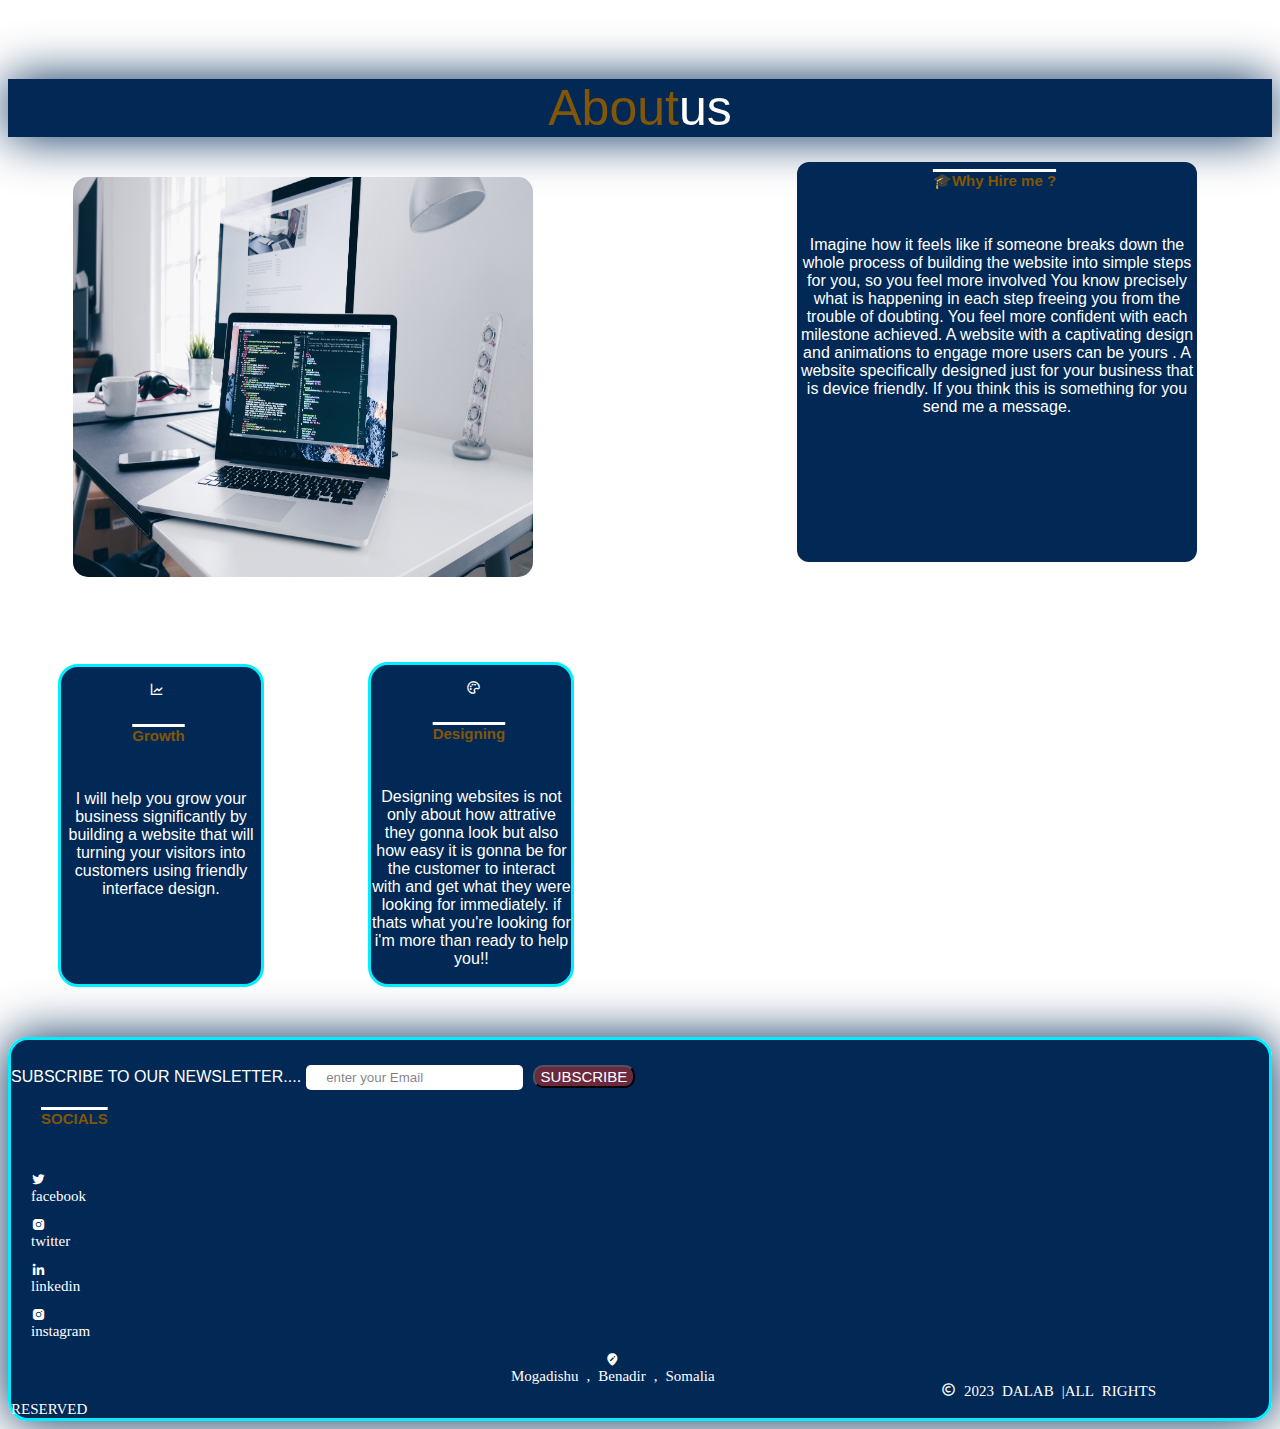
<file: about.html>
<!DOCTYPE html>
<html lang="en">
<head>
    <meta charset="UTF-8">
    <meta http-equiv="X-UA-Compatible" content="IE=edge">
    <meta name="viewport" content="width=device-width, initial-scale=1.0">
    <link href='https://unpkg.com/boxicons@2.1.4/css/boxicons.min.css' rel='stylesheet'>
	<link rel="stylesheet" type = text/css href="about.css"> 
    <title>Document</title>
</head>
<body>
    <nav class="navbar">
        <a href="index.html" style="--i:1" >Home</a>
        <a href="#" style="--i:2" class="active">About</a>
        <a href="skills.html" style="--i:3">Skills</a>
        <a href="portfolio.html" style="--i:4">Portfolio</a>
        <a href="index1.html" style="--i:5">Contact</a>
   </nav>

    

    <header class="head" >About<span>us</span></header>

    <form class="img1">
        
         <img src="about.jpg" width="500px" height="400px" style="border-radius: 15px; margin: 15px 15px 15px 15px;">
        


  <div class="texts">
    <h5>🎓Why Hire me ?</h5>
     <p>
        Imagine how it feels like if someone breaks down
         the whole process of building the website into simple steps for you, 
         so you feel more involved

You know precisely what is happening in each step freeing you from the trouble
 of doubting. You feel more confident with each milestone achieved.

A website with a captivating design and animations to engage more users can be yours
. A website specifically designed just for your business that is device friendly.
If you think this is something for you send me a message.
</p>
  </div>
</form>
   <form  class="form">
    <i class='bx bx-line-chart' style="margin-left: 80px;"></i></a>
         <h5>Growth</h5>

    <p>I will help you grow your business significantly by
         building a website that will turning your visitors
          into customers using friendly interface design.</p> 
         <p style="color: rgb(2, 41, 86);"> Lorem ipsum dolor sit, amet consectetur adipisicing elit. non architecto .!</p>
</form>
    <form class="form">
    <i class='bx bx-palette' style="display: inline-block;"></i></a>
          <h5>Designing</h5>
     
    <p>Designing websites is not only about how attrative they gonna look
      but also how easy it is gonna be for the customer to interact with 
      and get what they were looking for immediately. if thats what you're
       looking for i'm more than ready to help you!!</p>
</form>
 
    <section class="footer"
     style="margin-top: 25pxpx;
    border-radius: 20px;">

    <div class="email" style="background: rgb(2, 41, 86); color: white;
     margin-left: 0;
     margin-right: 0;
     border: 3px solid #0ef; 
     border-radius: 20px;">

        SUBSCRIBE TO OUR NEWSLETTER....<input type="email" onclick="this.value=''" value=" enter your Email" 
        style=" padding: 5px 20px 5px 20px;
         text-decoration:none;
         background-color: white;
         margin: 10px 5px;
          color: rgba(0, 0, 0, 0.5);border: none;
           border-radius: 5px; 
           margin-top: 25px;"> 
           
           
           
           <input type="submit"value="SUBSCRIBE" 
           style="background:rgba(212, 42, 42, 0.5);
             font-size: 15px; border-radius: 10px;
              color:white "><br>



           <h5>SOCIALS</h5>
         <div class="socials">
           <li class='bx bxl-twitter' style="margin-bottom: 5px;"></i>facebook</li>
           <li  class='bx bxl-instagram-alt' style="margin-bottom: 5px;">twitter</li>
           <li class='bx bxl-linkedin' style="margin-bottom: 5px;">linkedin</li>
           <li class='bx bxl-instagram-alt' style="margin-bottom: 1px;">instagram</li>
          <div style= "" >
           <i class='bx bxs-edit-location' style="color: rgb(245, 80, 10); width: fit-content;
           height: fit-content; 
           text-align: center;
           color: white;
            margin-left: 500px;
             margin-bottom: 0px; position: relative;">
               Mogadishu , Benadir , Somalia
            </i>
        </div>

           <i style="color: rgb(255, 255, 255);
             display: inline; margin-bottom: 5px;
              margin-left: 930px; border-radius: 0;
               "  class='bx bx-copyright'>
               2023 DALAB |ALL RIGHTS RESERVED
            </i>

        </div>

    </section>
  
    
</body>
</html>
</file>
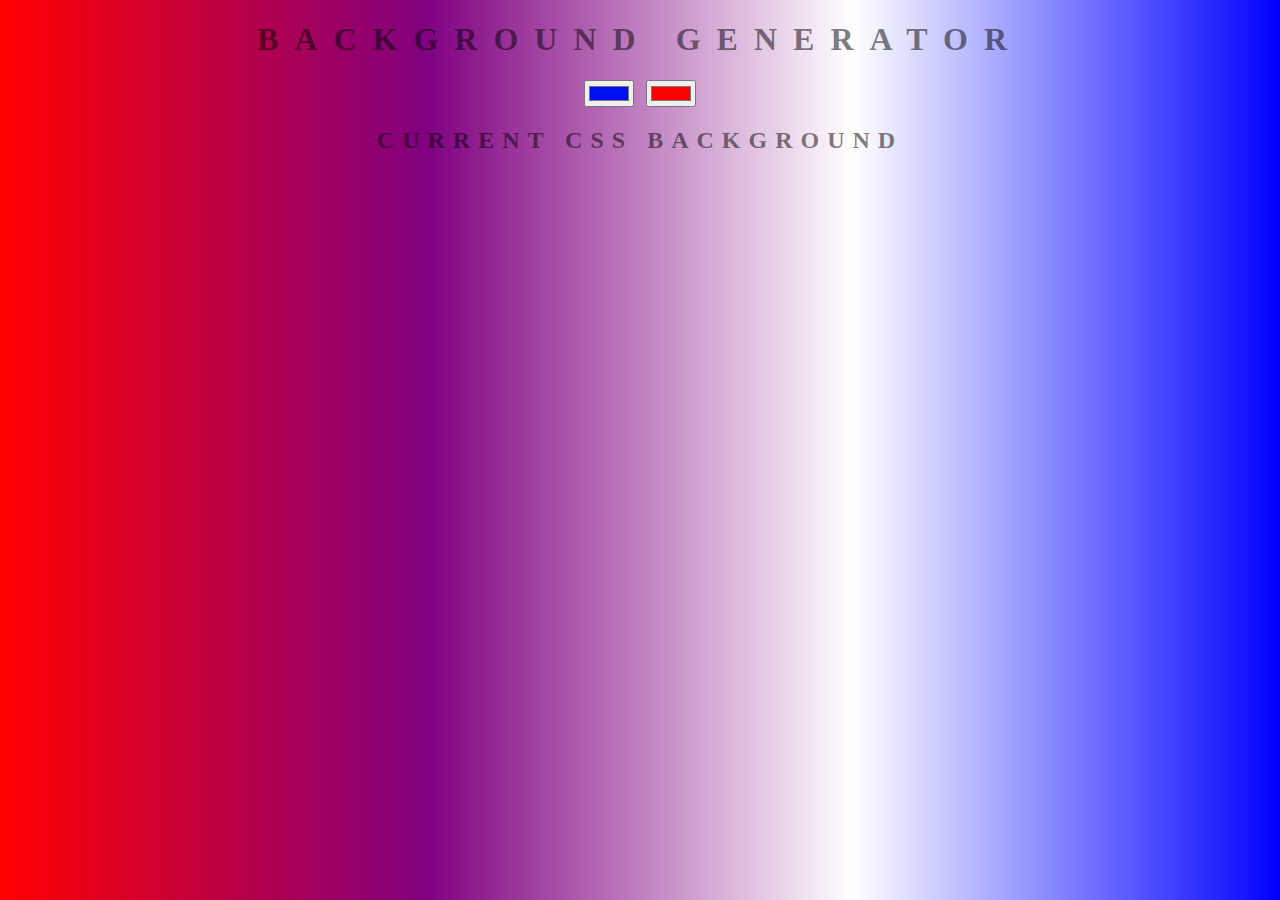
<file: color.html>
<!DOCTYPE html>
<html>
<head>
	<meta charset="utf-8">
	<title>background color generator</title>
    <link rel = "stylesheet" type = "text/css" href="color.css">


</head>
<body id="gradient">
	<h1> background
	 generator</h1>
	<input class ="color1" type = "color" name="color1" value = "#000ff0">
	<input class ="color2" type = "color" name="color2" value = "#ff0000">
	<h2> current css background</h2>
	<h3></h3>

<script type="text/javascript" src="color.js"></script>

</body>
</html>
</file>
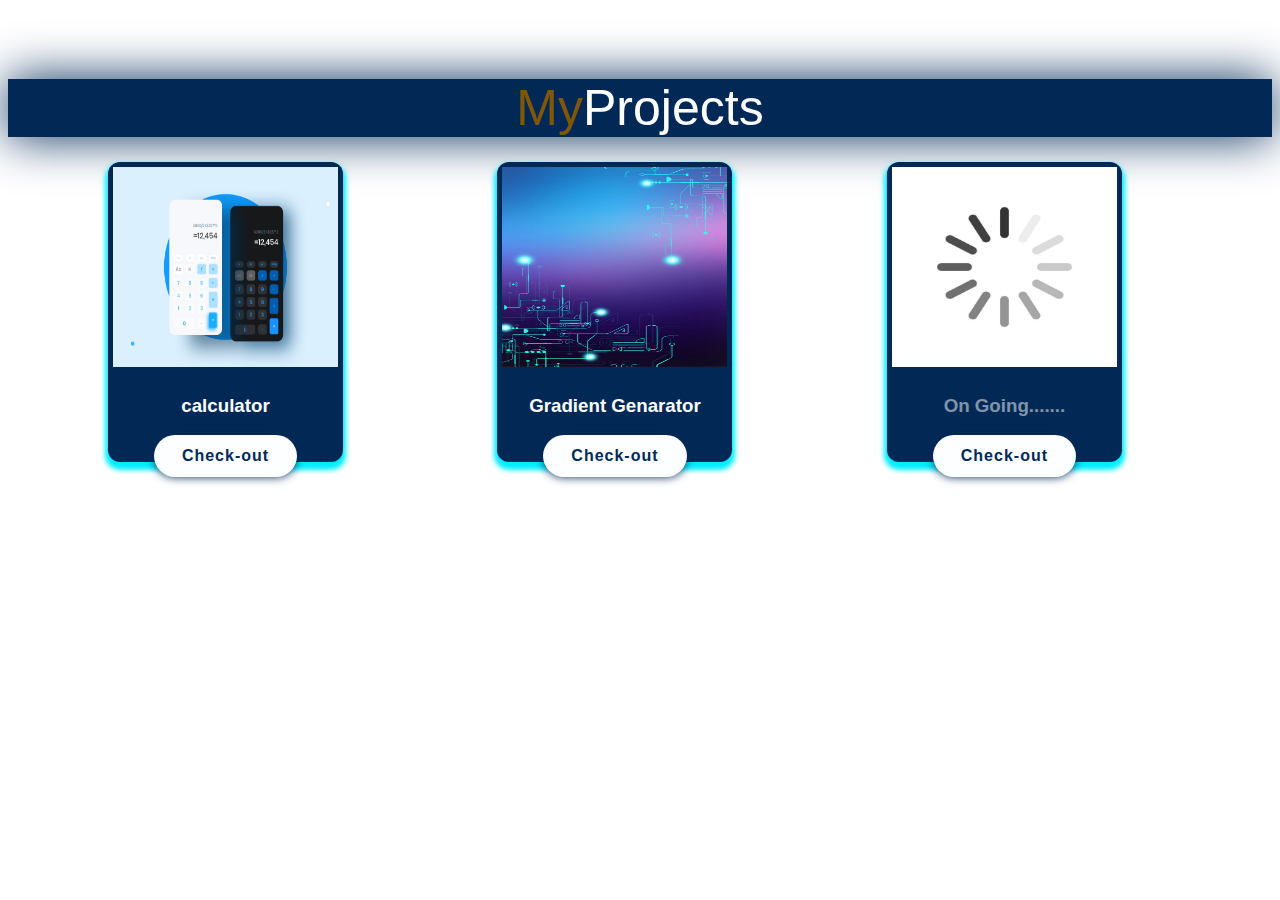
<file: portfolio.html>
<!DOCTYPE html>
<html lang="en">
<head>
    <meta charset="UTF-8">
    <meta http-equiv="X-UA-Compatible" content="IE=edge">
    <meta name="viewport" content="width=device-width, initial-scale=1.0">
    <link rel="stylesheet" href="project.css">
    <title>projects</title>
</head>
<body>

    <nav class="navbar">
        <a href="index.html" style="--i:1" >Home</a>
        <a href="about.html" style="--i:2">About</a>
        <a href="skills.html" style="--i:3" >Skills</a>
        <a href="3" style="--i:4"class="active">Portfolio</a>
        <a href="index1.html" style="--i:5">Contact</a>
   </nav>
    <header class="head" >My<span>Projects</span></header>
<form style="background: rgb(2, 41, 86); ;width: 235px; height: 300px;">
     </div>
     <div class="text">
     <img src="calc.png" width="225px"  height="200px" style="margin: 5px 5px 5px 5px;" >
     <h3 style="text-align: center; color: white;">calculator</h3>

     <a href="calculator.html.html" class="btn">Check-out</a>

        
     </div>

</form>
<form style="background: rgb(2, 41, 86); ;width: 235px; height: 300px;">
</div>
<div class="text">
<img src="calc2.jpg" width="225px"  height="200px" style="margin: 5px 5px 5px 5px;" >

<h3 style="text-align: center; color: white;">Gradient Genarator</h3>

<a href="color.html" class="btn">Check-out</a>

   
</div>

</form>

<form style="background: rgb(2, 41, 86); ;width: 235px; height: 300px;">
</div>
<div class="text">
<img src="load.jpg" width="225px"  height="200px" style="margin: 5px 5px 5px 5px;" >
<h3 style="text-align: center; color: rgb(255, 255, 255,0.5);">On Going.......</h3>

<a href="#" class="btn">Check-out</a>

   
</div>

</form>


    
</body>
</html>
</file>
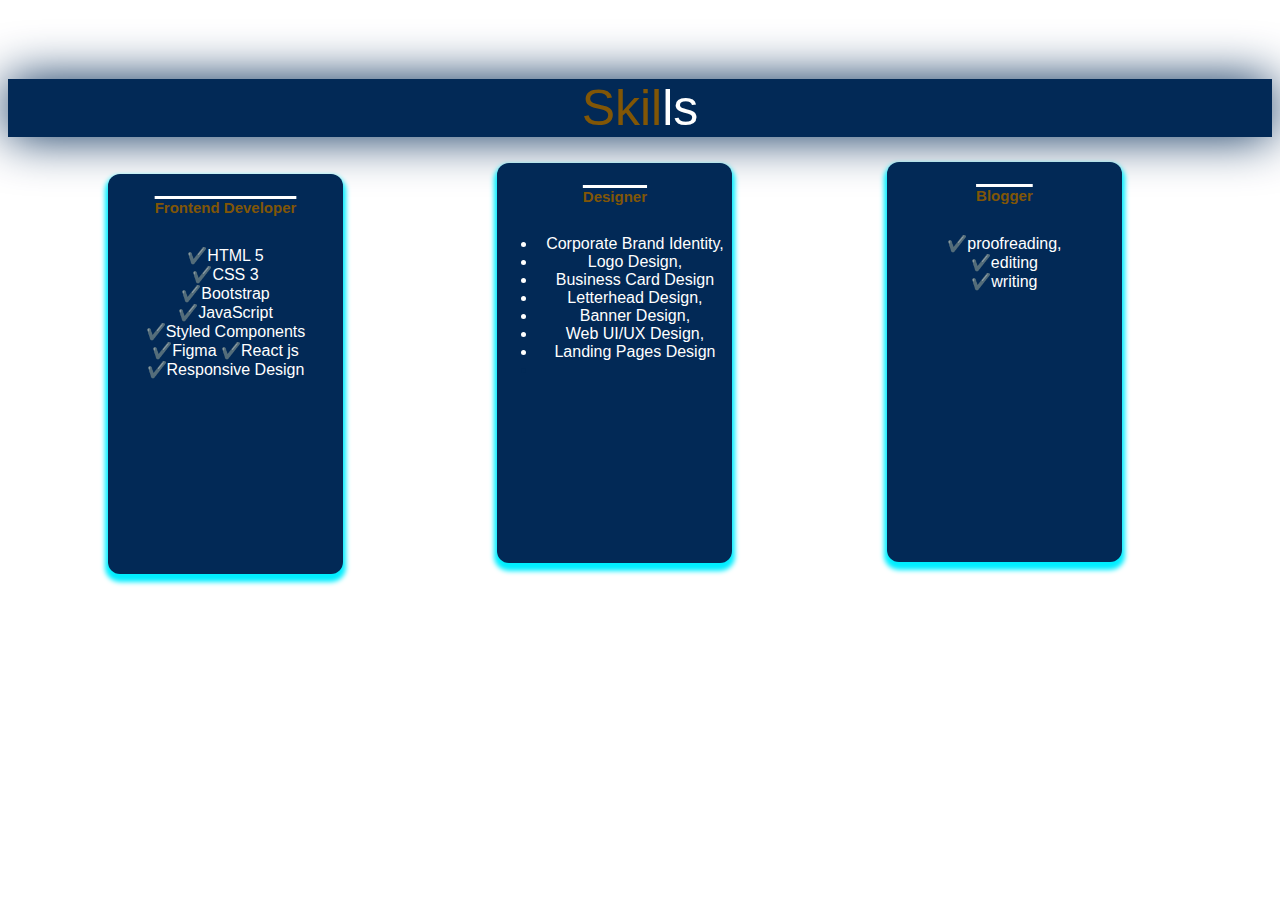
<file: skills.html>
<!DOCTYPE html>
<html lang="en">
<head>
     <meta charset="UTF-8">
     <meta http-equiv="X-UA-Compatible" content="IE=edge">
     <meta name="viewport" content="width=device-width, initial-scale=1.0">
     <link href='https://unpkg.com/boxicons@2.1.4/css/boxicons.min.css' rel='stylesheet'>
      <link rel="stylesheet" href="contact.css">
     <title>Document</title>
</head>
<body>
          <nav class="navbar">
               <a href="index.html" style="--i:1" >Home</a>
               <a href="about.html" style="--i:2">About</a>
               <a href="#" style="--i:3" class="active">Skills</a>
               <a href="portfolio.html" style="--i:4">Portfolio</a>
               <a href="index1.html" style="--i:5">Contact</a>
          </nav>
<header class="head" >Skil<span>ls</span></header>
<form style="background: rgb(2, 41, 86); ;width: 235px; height: 400px;">
     <div class="h5">
          <h5>Frontend Developer</h5>
     </div>
     <div class="text">

          
               <p>  ✔️HTML 5<br>
                    ✔️CSS 3<br>
                    ✔️Bootstrap<br>
                    ✔️JavaScript<br>
                    ✔️Styled Components<br>
                    ✔️Figma
                    ✔️React js<br>
                    ✔️Responsive Design</p>
               
     </div>

</form>

<form style="background: rgb(2, 41, 86); ;width: 235px; height: 400px;">
     <div class="h5">
          <h5>Designer</h5>
     </div>
     <div class="text">
          <ul>
               <li>Corporate Brand Identity, </li>
               <li>   Logo Design,</li>
               <li>  Business Card Design</li>
               <li>  Letterhead Design,</li>
               <li> Banner Design, </li>
               <li>Web UI/UX Design, </li>
               <li> Landing Pages Design</li>
               <li style="color: rgb(2, 41, 86);"> Landing Pages Design</li>
               </ul>
     </div>
</form>


<form style="background: rgb(2, 41, 86); ;width: 235px; height: 400px;">
     <div class="h5">
          <h5>Blogger</h5>
     </div>
     <div class="text">
          <p>✔️proofreading,<br>
                ✔️editing<br>
                ✔️writing</p>
                <p style="color: rgb(2, 41, 86);">Lorem ipsum dolor sit amet, consectetur adipisicing elit. Voluptatem aliquid inventore nesciunt ipsa </p>
     </div>
</form>



     
</body>
</html>
</file>
<file: about.css>
*{
	
	font-family: sans-serif;
}
li{
    margin-left: 25px;
    margin-bottom: 10px;
}
h5{
    margin-left: 30px;
    text-decoration: underline;
}

.socials{
    margin-right: 35px;
}

.head{
    background: rgb(2, 41, 86);
    color: #815606;
    font-size: 50px;
    text-align: center;
    margin-bottom: 25px;
    cursor:default;
}

.head span{
    color: rgb(255, 255, 255);
}


.navbar a {
	display: inline-block;
    text-align: center;
	font-size: 18px;
	color: #090000;
	text-decoration: none;
	font-weight: 500;
	margin-left: 35px;
    margin-top: 20px; 
    transition: .3s;
    opacity: 0;
	animation: slidetop 1s ease forwards;
	animation-delay: calc(.1s * var(--i));
}

   
.navbar a:hover,
.navbar a.active {
  color: #0ef;
  text-shadow: 0 0 40px #0ef;
}

.texts{

        display: inline-block;
        background:  rgb(2, 41, 86);
        margin-left: 50px;
        margin-right: 25px;
        margin-bottom: 50px;
        border-radius: 12px;
        width: 400px;
        float: right;
        height: 400px;
        text-align: center;
        color: white;
        font-family: sans-serif;
        cursor: default;
        
  

}
h5{
    font-size: 15px;
    text-decoration:overline 3px white;
    color: #815606;
    margin-top: 10px;
    margin-right: 35px;
    margin-bottom: 30px;
    display: inline-block;
    text-align: center;

}


.head{
    background: rgb(2, 41, 86);
    color: #815606;
    font-size: 50px;
    text-align: center;
    margin-top: 30px;
    margin-bottom: 25px;
    box-shadow: 0 0 50px rgb(2, 41, 86);
    cursor:default;
}

.head span{
    color: rgb(255, 255, 255);
}

.form{

    text-align:center;
    background: rgb(2, 41, 86);
    height:  fit-content;
    display: inline-block;
    color: white;
    width: 200px;
    border-radius: 20px;
    border: 3px solid #0ef; border-radius: 20px;
    margin-left: 50px;
    margin-right: 50px;
    margin-bottom: 50px;


}


img{
    display: inline-flex;
    background:  rgb(2, 41, 86);
    margin-left: 50px;
    margin-right: 50px;
    margin-bottom: 50px;
    border-radius: 12px;
    width: 460px;
    float: left;
    height: 400px;
    text-align: center;
    color: white;
    font-family: sans-serif;
    cursor: default;
}
.img1{
background: ;
height: 450px;
margin-left: 50px;
margin-right: 50px;
margin-bottom: 50px;

}
 .sub{
    margin-top: 15px;
    margin-left: 15px;
    border-radius: 15px;
 }

 .footer{
    box-shadow: 0 0 50px rgb(2, 41, 86)
 }

.bx{

    width: 30px;
	height: 30px;
	background: transparent;
	font-size: 15px;
	text-decoration: none;
	margin: 15px 15px 5px 0;
     color: white;
    font-size: 15px;
    display: flex;
    flex-direction: column;
    margin-left: 20px;
    border-radius: 0;
    cursor: default;
    
}


@keyframes slidetop{
	0%{
		transform: translatey(100px);
		opacity: 0;
	}

	100%{
		transform: translatey(0);
		opacity: 1;
	}
}
</file>
<file: color.css>
body{
	font: sans-serif;
	color: rgba(0, 0, 0, .5);
	text-align: center;
	text-transform: uppercase ;
	letter-spacing: 0.5em;
	top:  15%;
	background: linear-gradient(to right, red, purple,white,blue); 

}

h1{
	font: 600 3.5em,  sans-serif;
	color: rgb(0,0,0,.5);
	text-align: center;
	text-transform: uppercase;
	letter-spacing: 0.5em;
	width: 100%;
}

h3{
	font:  900 1em sans-serif;
	color: rgba(0,0,0,,5);
	text-align: center;
	text-transform: none;
	letter-spacing: 0.1em;
}
</file>
<file: project.css>
*{

	font-family: sans-serif;
} 


.navbar a {
	display: inline-block;
    text-align: center;
	font-size: 18px;
	color: #090000;
	text-decoration: none;
	font-weight: 500;
	margin-left: 35px;
    margin-top: 20px; 
    transition: .3s;
    opacity: 0;
	animation: slidetop 1s ease forwards;
	animation-delay: calc(.1s * var(--i));
}

   
.navbar a:hover,
.navbar a.active {
  color: #0ef;
  text-shadow: 0 0 40px #0ef;
}
.info{
    margin-top: 100px;
}
form{
    
    display: inline-block;
    margin-left: 100px;
    margin-right: 50px;
    margin-bottom: 50px;
    border-radius: 12px;
    box-shadow: 0 5px 5px 3px #0ef;
    text-align: center;
    color: white;
    font-family: sans-serif;
    cursor: default;
    animation:  floatImage 4s ease-in-out infinite;
	animation-delay: 2s ,1s;
}

h5{
    font-size: 15px;
    text-decoration:overline 3px white;
    color: #815606;
    margin-bottom: 30px;

}
.btn {
	display: inline-block;
	padding: 12px 28px;
	background: rgb(253, 254, 255);
	border-radius: 40px;
	box-shadow: 0 0 10px rgb(2, 41, 86);
	font-size: 16px;
	color: rgb(2, 41, 86);
	letter-spacing: 1px;
	text-decoration: none;
	font-weight: 600;
	 
}
   .btn:hover{
  color: #fff;
  background:#0ef;
  text-shadow: 0 0 40px #0ef;
}


.head{
    background: rgb(2, 41, 86);
    color: #815606;
    font-size: 50px;
	margin-top: 30px;
	box-shadow: 0 0 50px rgb(2, 41, 86);
    text-align: center;
    margin-bottom: 25px;
    cursor:default;
}

.head span{
    color: rgb(255, 255, 255);
}


@keyframes slidetop{
	0%{
		transform: translatey(100px);
		opacity: 0;
	}

	100%{
		transform: translatey(0);
		opacity: 1;
	}
}

@keyframes floatImage {
	0%{
		transform: translatey(0);
	}
	50%{
		transform: translatey(24px);
	}
	100%{
		transform: translatey(10);
	}
}
</file>
<file: contact.css>
*{

	font-family: sans-serif;
}

.navbar a {
	display: inline-block;
    text-align: center;
	font-size: 18px;
	color: #090000;
	text-decoration: none;
	font-weight: 500;
	margin-left: 35px;
    margin-top: 20px; 
    transition: .3s;
    opacity: 0;
	animation: slidetop 1s ease forwards;
	animation-delay: calc(.1s * var(--i));
}

   
.navbar a:hover,
.navbar a.active {
  color: #0ef;
  text-shadow: 0 0 40px #0ef;
}
.info{
    margin-top: 100px;
}
form{
    
    display: inline-block;
    margin-left: 100px;
    margin-right: 50px;
    margin-bottom: 50px;
    border-radius: 12px;
    box-shadow: 0 5px 5px 3px #0ef;
    text-align: center;
    color: white;
    font-family: sans-serif;
    cursor: default;
    animation:  floatImage 4s ease-in-out infinite;
	animation-delay: 2s ,1s;
}

h5{
    font-size: 15px;
    text-decoration:overline 3px white;
    color: #815606;
    margin-bottom: 30px;

}

.head{
    background: rgb(2, 41, 86);
    color: #815606;
    font-size: 50px;
    text-align: center;
    margin-top: 30px;
    margin-bottom: 25px;
    box-shadow: 0 0 50px rgb(2, 41, 86);
    cursor:default;
}

.head span{
    color: rgb(255, 255, 255);
}


@keyframes slidetop{
	0%{
		transform: translatey(100px);
		opacity: 0;
	}

	100%{
		transform: translatey(0);
		opacity: 1;
	}
}

@keyframes floatImage {
	0%{
		transform: translatey(0);
	}
	50%{
		transform: translatey(24px);
	}
	100%{
		transform: translatey(10);
	}
}
</file>
